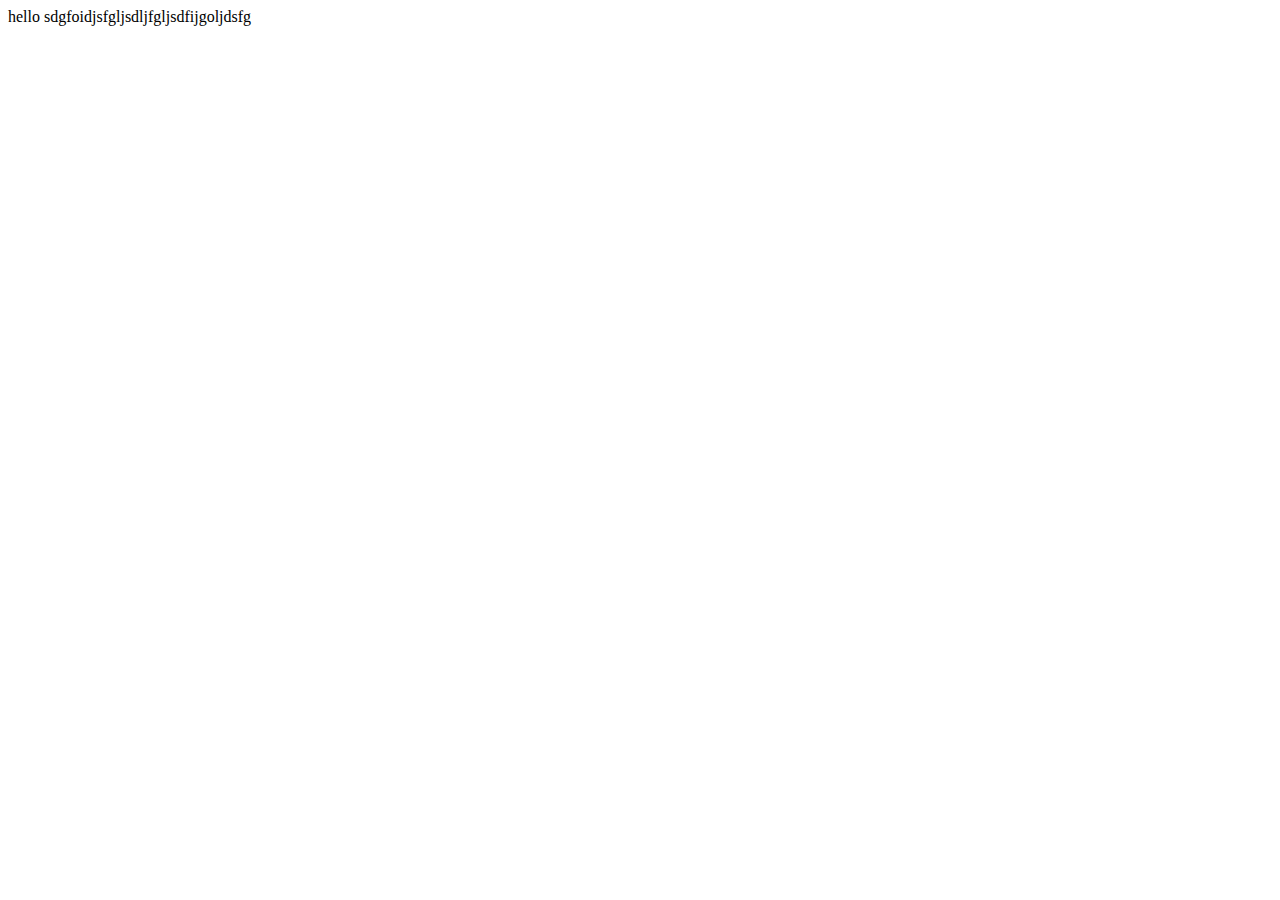
<file: index.html>
<!DOCTYPE html>
<html lang="en">
<head>
    <meta charset="UTF-8">
    <meta name="viewport" content="width=device-width, initial-scale=1.0">
    <title>Document</title>
</head>
<body>
    hello sdgfoidjsfgljsdljfgljsdfijgoljdsfg

</body>
</html>
</file>
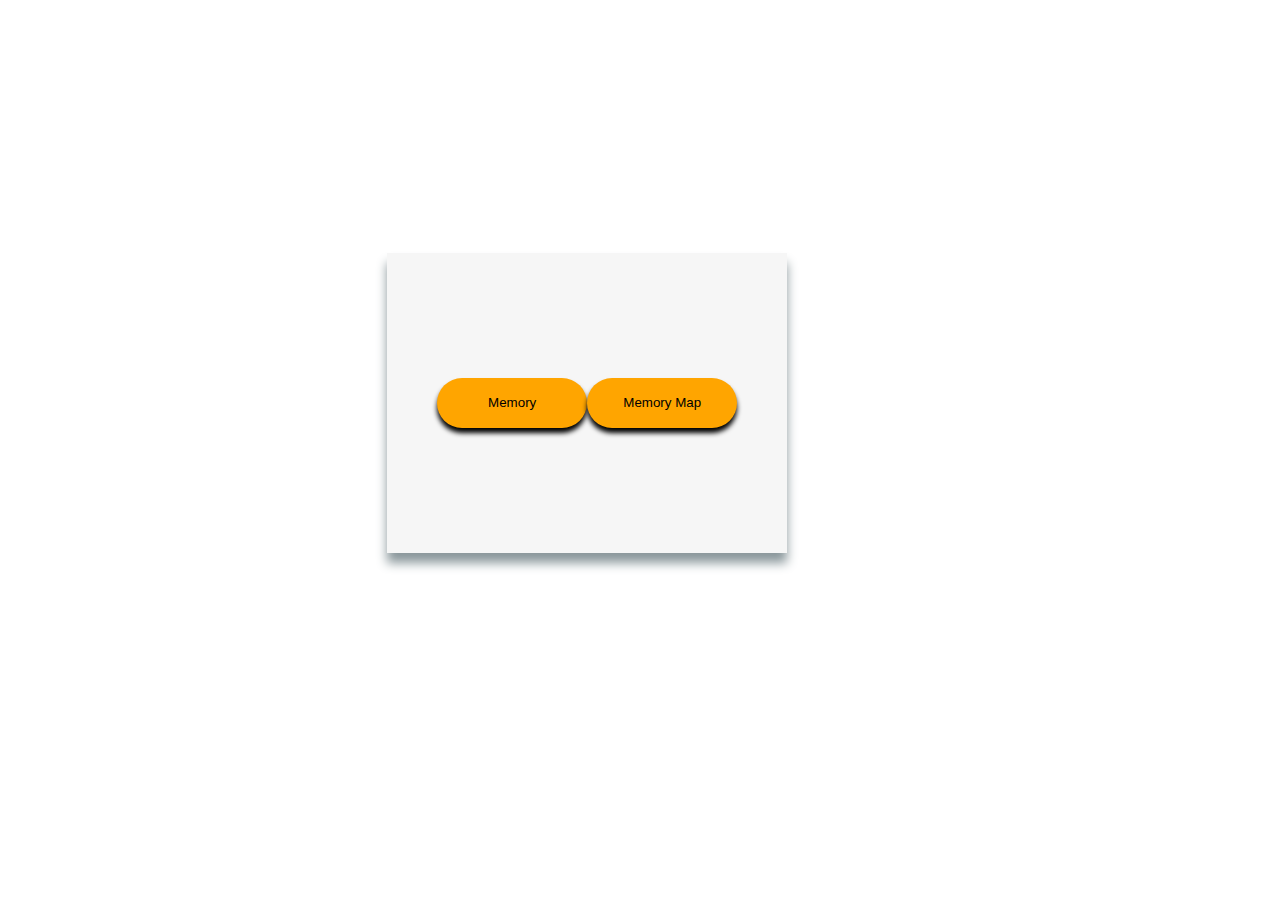
<file: memories/homepage.html>
<!DOCTYPE html>
<html lang="en">
<head>
    <meta charset="UTF-8">
    <meta name="viewport" content="width=device-width, initial-scale=1.0">
    <title>Document</title>
    <link rel="stylesheet" href="homepagecss.css">
</head>
<body>
    <div id="mainScreen">
    <button>Memory</button>
    <button>Memory Map</button>
    </div>

</body>
</html>
</file>
<file: memories/homepagecss.css>
#mainScreen{
display: flex;
justify-content: center;
align-items: center;
height: 300px;
width: 400px;
background-color: rgba(245, 245, 245, 0.918);
box-shadow: rgb(139, 152, 156) 0px 10px 10px ;
margin-top: 20%;
margin-left: 30%;
spaci
}

button{
background-color: orange;
border: none;
border-radius: 30px;
height: 50px;
width: 150px;
box-shadow: black 0px 5px 5px;
}

button:hover{
transform: scale(1.2);
background-color: aqua ;
cursor: pointer;
transition: 0.2s ease-in all;


}
</file>
